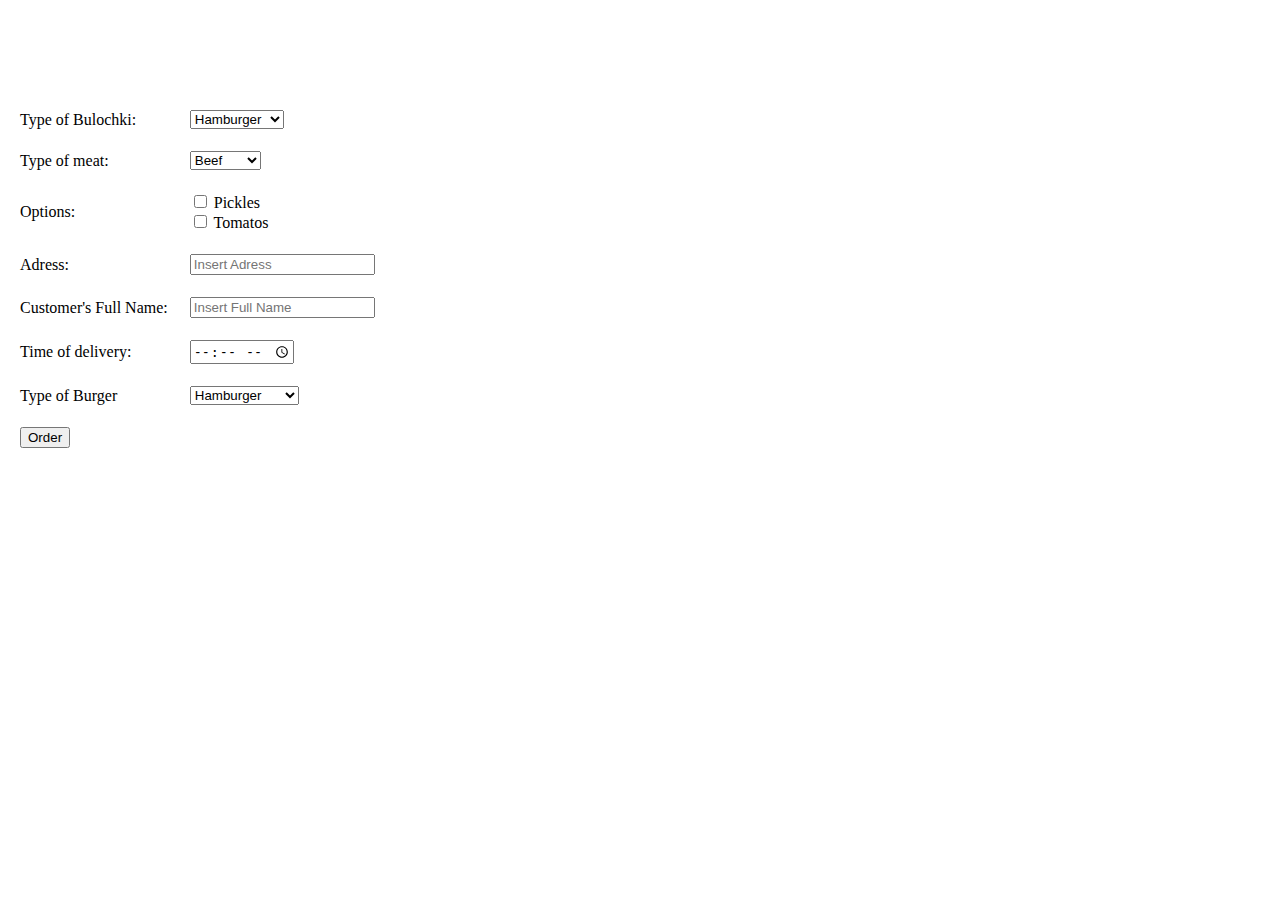
<file: Chapter 1 HTML/Exercise1.2.html>
<html>
<head>
	<title>WEB</title>
</head>
<body>
	<table cellpadding="10">
	<tr> 
		<td>Type of Bulochki: </td>

	<td><select>
		<option> Hamburger </option>
		<option> Hot Dog </option>
		<option> Square type </option>
		<option> Round type </option>
	</select></td>
</tr>
<br>
<tr> 
	<td>Type of meat: </td>
	<td><select>
		<option> Beef </option>
		<option> Dog </option>
		<option> Chicken</option>
	</select></td>
</tr>
<br>
<tr> 
	 <td>Options: </td>
<td><input type="Checkbox"> Pickles <br>
<input type="Checkbox"> Tomatos <br></td>
</tr>
<br>
<tr> 
	<td>Adress: </td>
	<td> <input type = "text" placeholder="Insert Adress"> </td>
</tr>
<br>
<tr>
	<td>Customer's Full Name:</td>
	<td> <input type="text" placeholder="Insert Full Name"> </td>
</tr>
<tr>
	<td>Time of delivery:</td>
	<td> <input type = "Time" name = "Created"></td>
</tr>
<tr>
	<td> Type of Burger </td>
	<td><select>
		<option> Hamburger </option>
		<option> Cheeseburger </option>
		<option> Chickenburger </option>
	</select></td>
</tr>
<br>
<tr>
	<td> <button> Order </button> </td>
</tr>
</table>
</body>
</file>
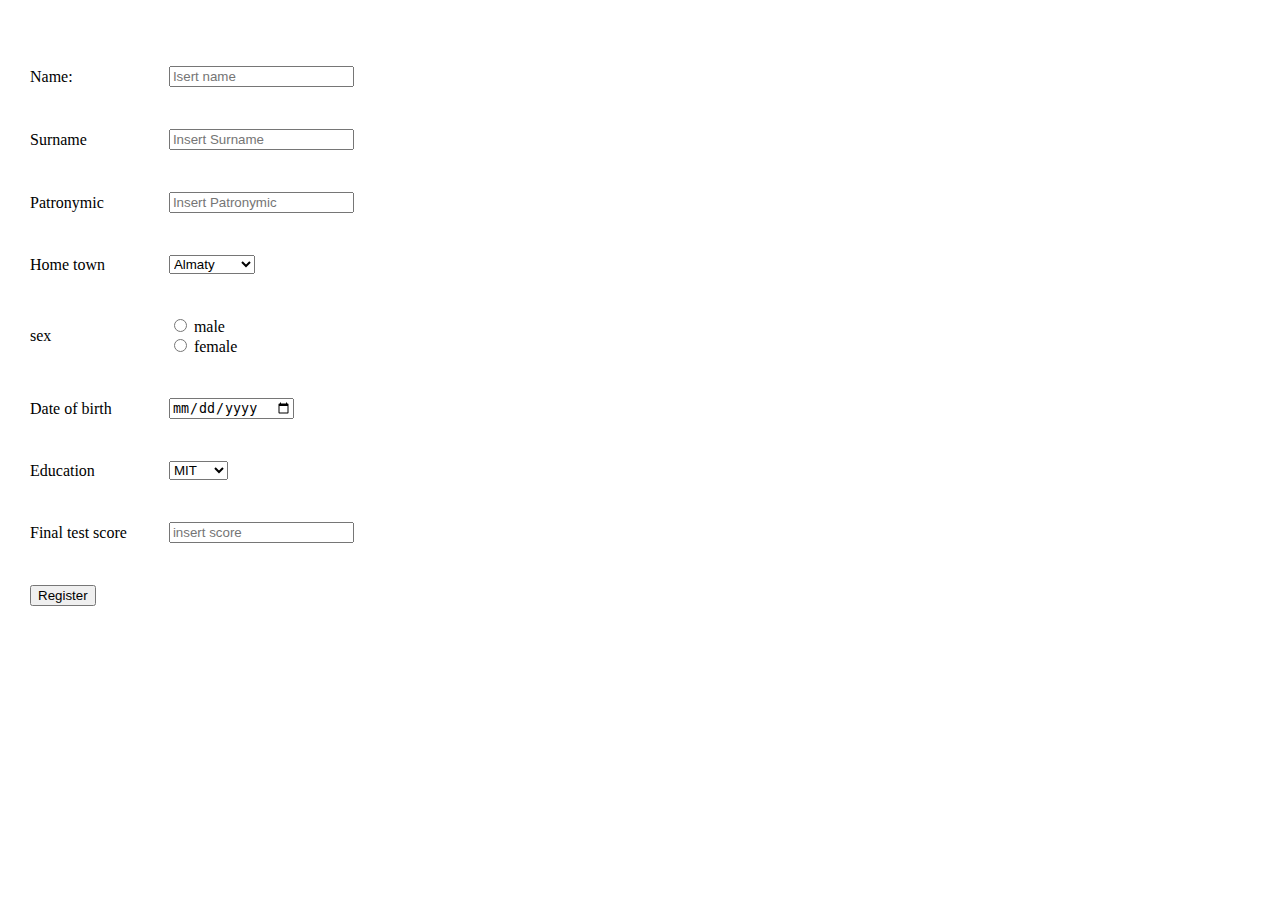
<file: Chapter 1 HTML/exercise1.3.html>
<html>
	<body>
		<table cellpadding="20">
			<tr>
				<td> Name: </td>
				<td> <input type="text" placeholder="Isert name"> </td>
			</tr>
			<br>
			<tr>
				<td> Surname</td>
				<td> <input type="text" placeholder="Insert Surname"> </td>
			</tr>
			<br>
			<tr>
				<td> Patronymic </td>
				<td> <input type="text" placeholder="Insert Patronymic"> </td>
			</tr>
			<tr>
				<td> Home town </td>
				<td> <select>
					<option selected="selected"> Almaty </option>
					<option> Brussel </option>
					<option> New Yourk </option>
					<option> Paris </option>
				</select>
			</td>
		</tr>
		<tr>
			<td> sex </td>
			<td> <input type = "radio"> male <br>
		    <input type = "radio"> female </td>
		</tr>
		<tr>
			<td> Date of birth </td>
			<td> <input type = "Date"> </td>
		</tr>
		<tr>
			<td> Education </td>
			<td> <select>
				<option> MIT </option>
				<option> SAAD </option>
				<option> EMU </option>
			</select>
		</td>
	</tr>
	<tr>
		<td> Final test score </td>
		<td> <input type = "numbers" placeholder="insert score"> </td>
	</tr>
	<tr>
		<td> <button> Register </button> </td>
	</tr>
</table>
</body>
</file>
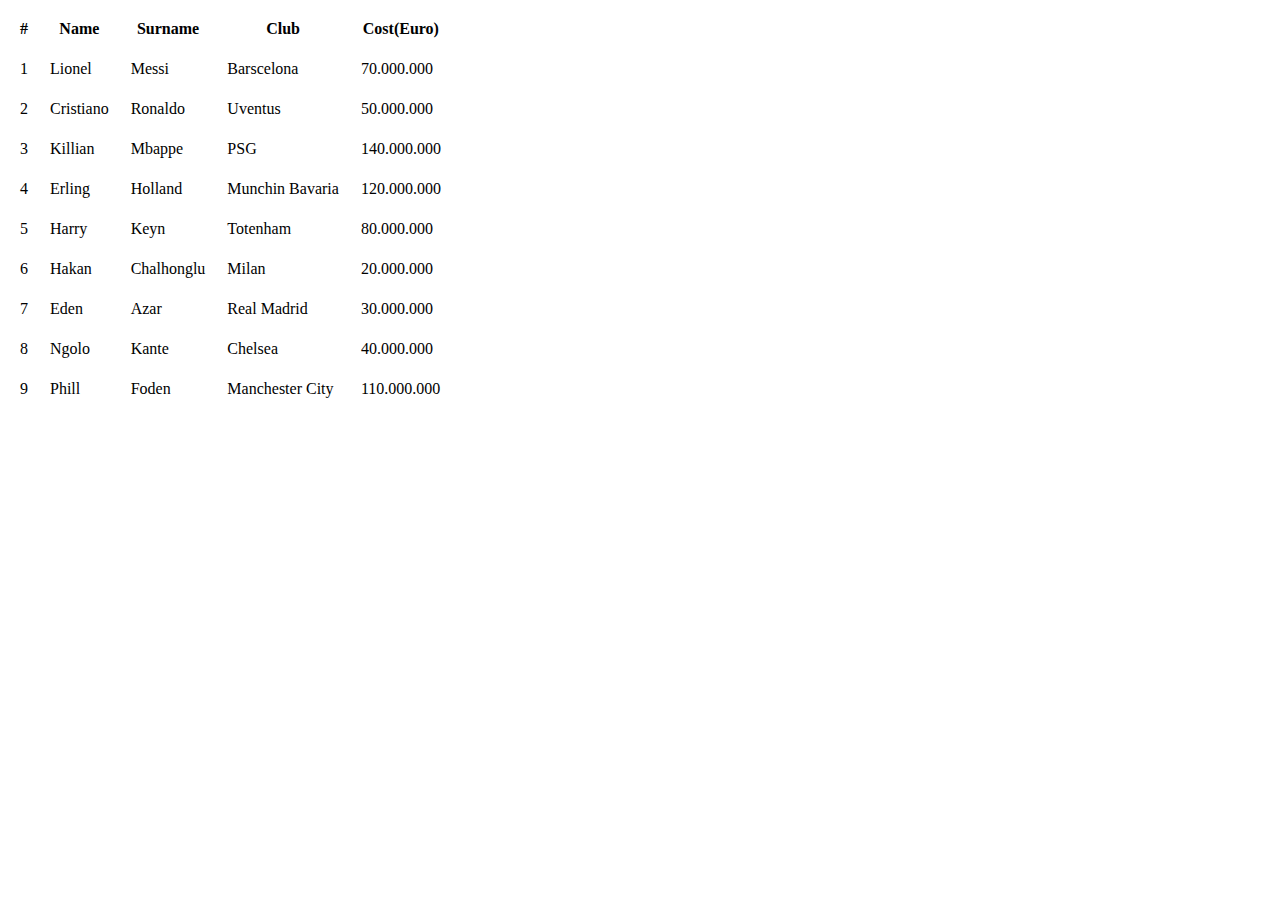
<file: Chapter 1 HTML/exercise1.5.html>
<html>
<body>
	<table  cellpadding = "10">
		<thead>
			<tr>
				<th>#</th>
				<th>Name</th>
				<th>Surname</th>
				<th>Club</th>
				<th>Cost(Euro)</th>
			</tr>
		</thead>
					<tr>

				<td>1</td>
				<td>Lionel</td>
				<td>Messi</td>
				<td>Barscelona</td>
				<td>70.000.000</td>
			</tr>
			<tr>
				<td>2</td>
				<td>Cristiano</td>
				<td>Ronaldo</td>
				<td>Uventus</td>
				<td>50.000.000</td>
			</tr>
			<tr>
				<td>3</td>
				<td>Killian</td>
				<td>Mbappe</td>
				<td>PSG</td>
				<td>140.000.000</td>
			</tr>
			<tr>
				<td>4</td>
				<td>Erling</td>
				<td>Holland</td>
				<td>Munchin Bavaria</td>
				<td>120.000.000</td>
			</tr>
			<tr>
				<td>5</td>
				<td>Harry</td>
				<td>Keyn</td>
				<td>Totenham</td>
				<td>80.000.000</td>
			</tr>
			<tr>
				<td>6</td>
				<td>Hakan</td>
				<td>Chalhonglu</td>
				<td>Milan</td>
				<td>20.000.000</td>
			</tr>
			<tr>
				<td>7</td>
				<td>Eden</td>
				<td>Azar</td>
				<td>Real Madrid</td>
				<td>30.000.000</td>
			</tr>
			<tr>
				<td>8</td>
				<td>Ngolo</td>
				<td>Kante</td>
				<td>Chelsea</td>
				<td>40.000.000</td>
			</tr>
			<tr>
				<td>9</td>
				<td>Phill</td>
				<td>Foden</td>
				<td>Manchester City</td>
				<td>110.000.000</td>
			</tr>
	</table>
</body>
</file>
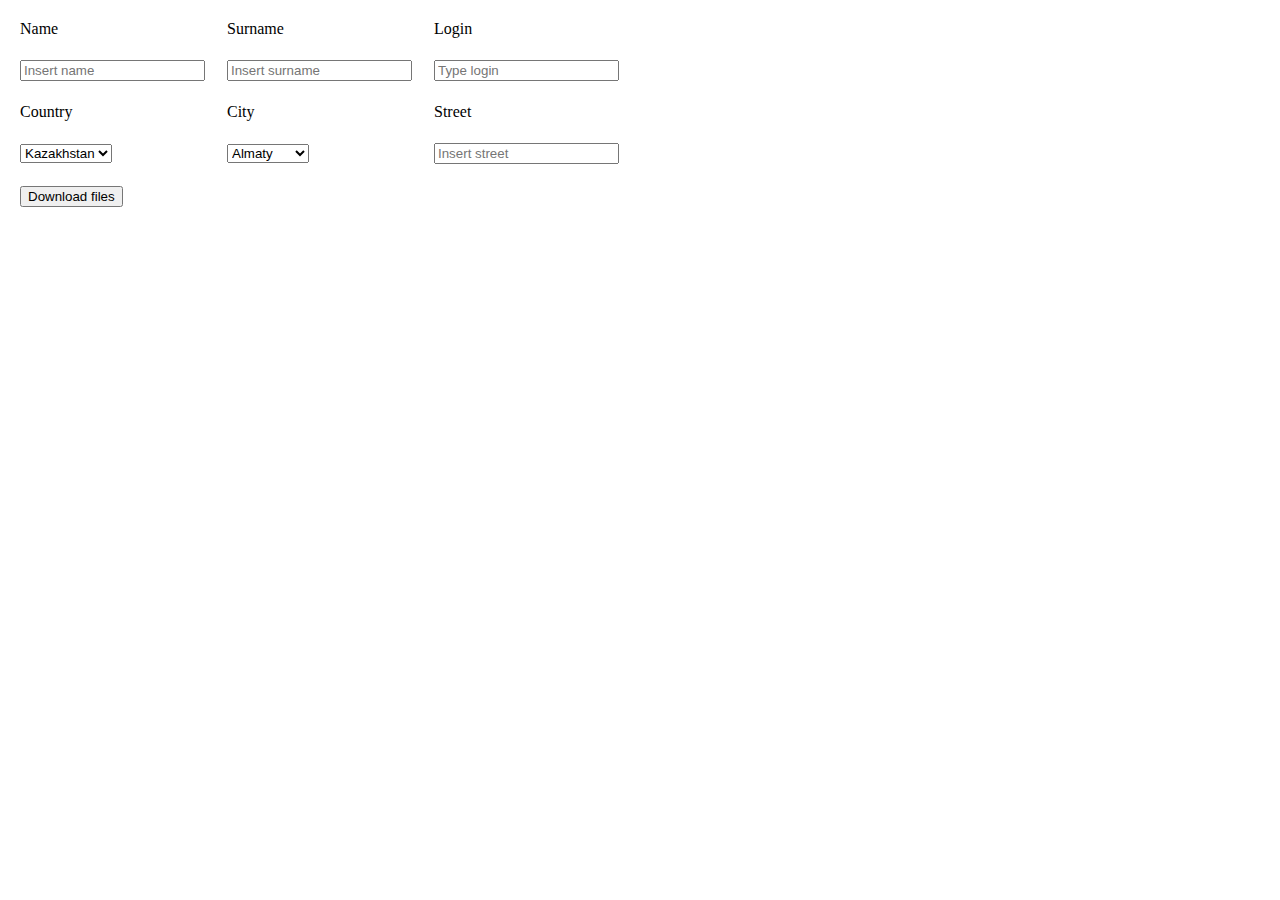
<file: Chapter 2 HTML/exercise2.1.html>
<html>
<head>
	<title>Div</title>
</head>
<body>
	<table cellpadding="10">
			<tr>
				<td>Name</td>
				<td>Surname</td>
				<td>Login</td>
			</tr>
			<tr>
				<td><input type = "text" placeholder="Insert name"></td>
				<td><input type = "text" placeholder="Insert surname"></td>
				<td><input type = "text" placeholder="Type login"></td>
			</tr>
			<tr>
				<td>Country</td>
				<td>City</td>
				<td>Street</td>
			</tr>
			<tr>
				<td><select>
				<option selected = "selected"> Kazakhstan </option>
				<option> Russia </option>
				<option>Uzbekistan</option>
			    </select></td>
			    <td><select>
			    	<option selected = "selected"> Almaty </option>
			    	<option>Kazan</option>
			    	<option>Shymkent</option>
			    	<option>Tashkent</option>
			    	<option>Astana</option>
			    </select>
			    <td><input type = "text" placeholder="Insert street"></td>
		    </tr>
			<tr>
				<td><button> Download files</button></td>
			</tr>
</file>
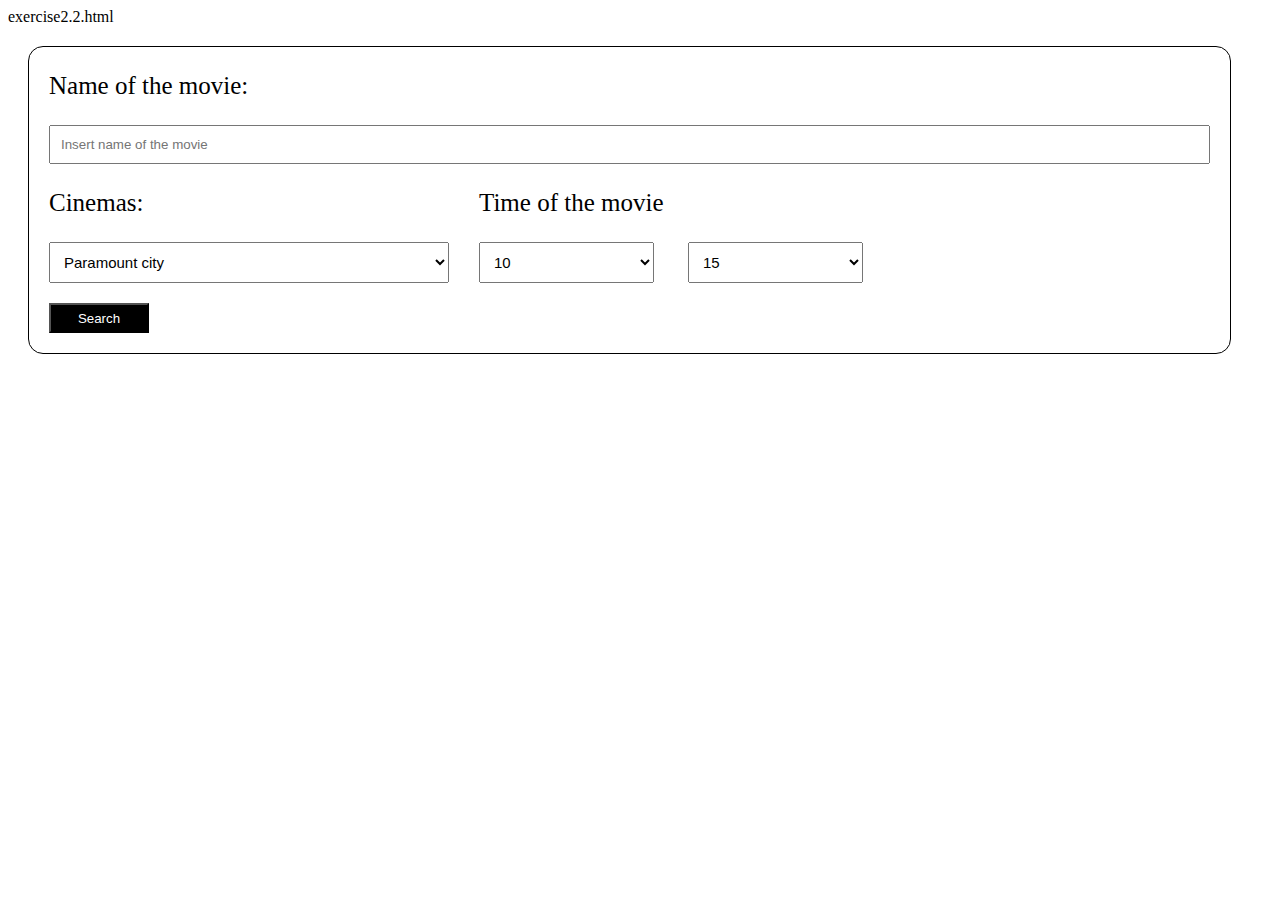
<file: Chapter 2 HTML/exercise2.2.html>
exercise2.2.html
<html>
<body>
	<div style = "border: 1px solid black; border-radius: 15px; flex; flex-wrap: wrap; display: flex; width: 95%; margin: 20">
		<div style ="text-align: left; width: 100%; height: 30%; margin-left:20px; margin-right: 20px ">
		    <p style = "font-size: 25px"> Name of the movie:</p>
		    <input type = "text" placeholder="Insert name of the movie"
		    	input style = "width: 100%; padding: 10px">
		</div>

		<div style ="text-align: left; width: 100%; margin: 0 20px; display: flex;">
		    <div>
		    	<p style = "font-size: 25px"> Cinemas:</p>
		    	<select style="font-size: 15px; width: 400px; padding: 10px">
		    	<option> Paramount city</option>
		    	<option> Arman </option>
		    	<option> Alatau </option>
		        </select>
		   </div>
		   <div>
		    	<p style = "font-size: 25px; margin-left: 30px; width: 100%; ">Time of the movie</p>
		    	<select style="font-size: 15px; width: 175px; padding: 10px; margin-left: 30px">
		    		<option> 10 </option>
		    		<option> 11 </option>
		    		<option> 12 </option>
		    		<option> 13 </option>
		    		<option> 14 </option>
		    		<option> 15 </option>
		    	</select>
		    	<select style = "font-size: 15px; width: 175px; padding: 10px;
		    	margin-left: 30px">
		    	<option> 15 </option>
		    	<option> 30 </option>
                <option> 45 </option>
				<option> 60 </option>
				</select>
		   </div>
		</div>
		<div>
		
		<button style="background-color: black; color: white; font-size 5pt; padding 20px; width: 100px; height: 30px; margin: 20px">Search</button>
    </div>
</div>
</body>
</html>
</file>
